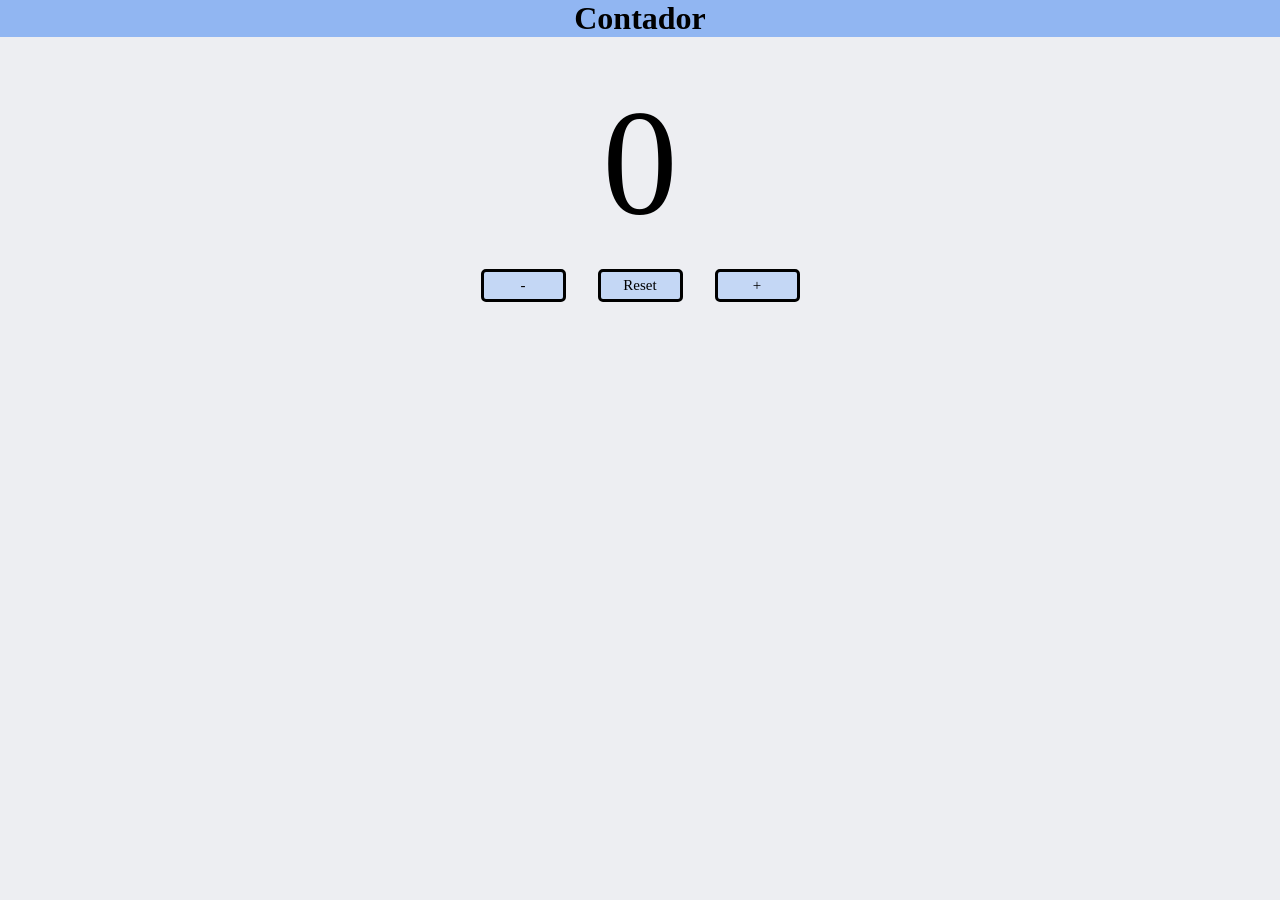
<file: 00-Contador.js/index.html>
<!DOCTYPE html>
<html lang="en">
<head>
    <meta charset="UTF-8">
    <meta name="viewport" content="width=device-width, initial-scale=1.0">
    <title>Contador</title>
    <link rel="stylesheet" href="style.css">
</head>
<body>
    <header class="main_header">
        <h1> Contador </h1>
    </header>
    <div class="contador-container">
        <div class="contador"> <span class="main_number">0</span></div>
        <div class="container-botones">
            <button class="button less-button">-</button>
            <button class="button reset-button">Reset</button>
            <button class="button plus-button">+</button>
        </div>
    </div>
    <script src="script.js"></script>
</body>
</html>
</file>
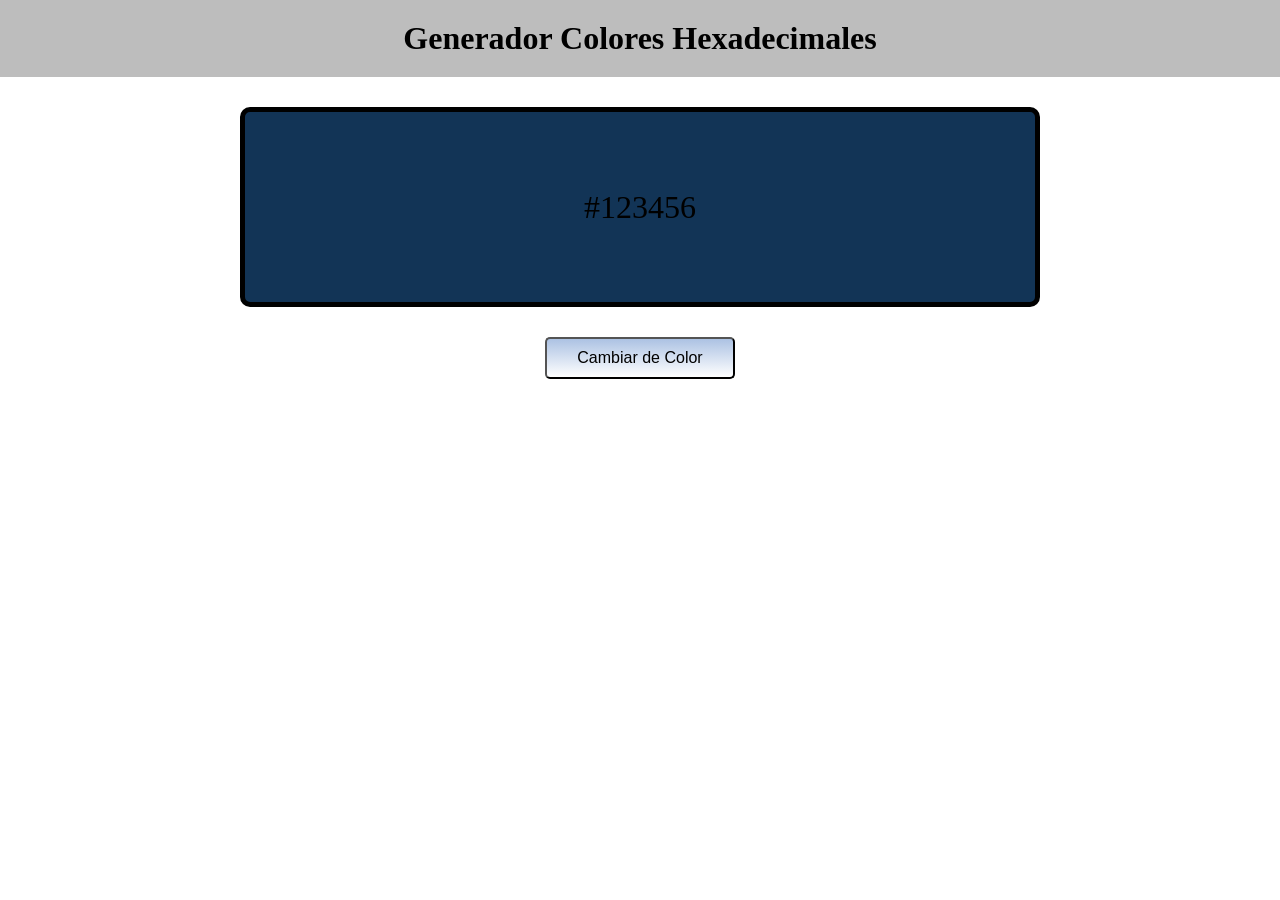
<file: 01-Generador de Colores/index.html>
<!DOCTYPE html>
<html lang="en">
<head>
    <meta charset="UTF-8">
    <meta name="viewport" content="width=device-width, initial-scale=1.0">
    <title>Generador de Colores</title>
    <link rel="stylesheet" href="style.css">
</head>
<body>
    <header class="main_header">
        <h1>Generador Colores Hexadecimales</h1>
    </header>
    <div class="container-color">
        <span class="color-code">#123456</span>
    </div>
    <div class="container-button-change">
        <button class="button-change">Cambiar de Color</button>
    </div>


    <script src="script.js"></script>
</body>
</html>
</file>
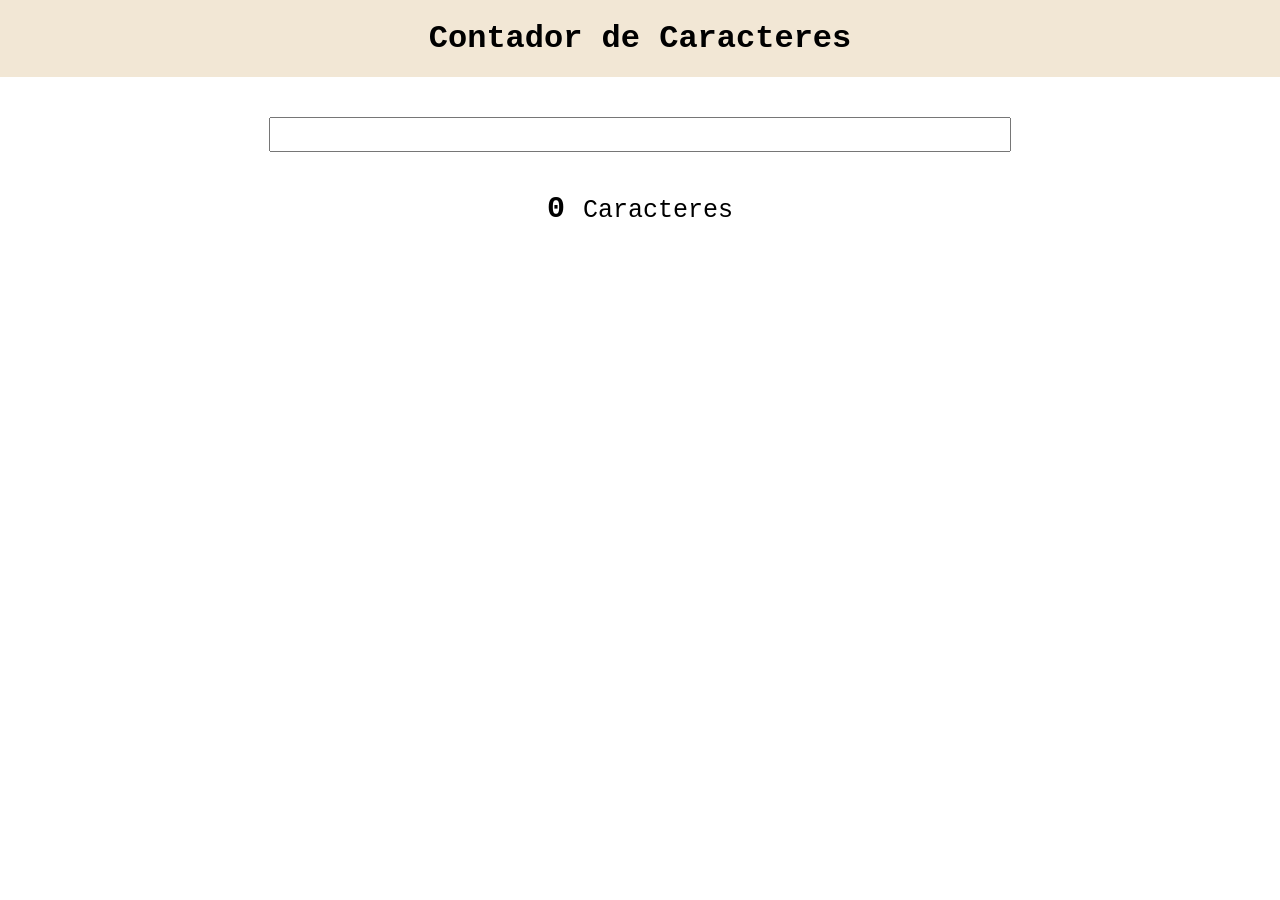
<file: 02-Contador de Caracteres/index.html>
<!DOCTYPE html>
<html lang="en">
<head>
    <meta charset="UTF-8">
    <meta name="viewport" content="width=device-width, initial-scale=1.0">
    <title>Contador Caracteres</title>
    <link rel="stylesheet" href="style.css">
</head>
<body>
    <header class="main_header">
        <h1>Contador de Caracteres</h1>
    </header>
    <div class="container-body">
        <div class="container-input">
            <input class="input" type="text">
        </div>
        <div class="container-conteo">
            <p>   <span class="numero-caracter">0 </span>Caracteres</p> 
        </div>
    </div>


    <script src="script.js"></script>
</body>
</html>
</file>
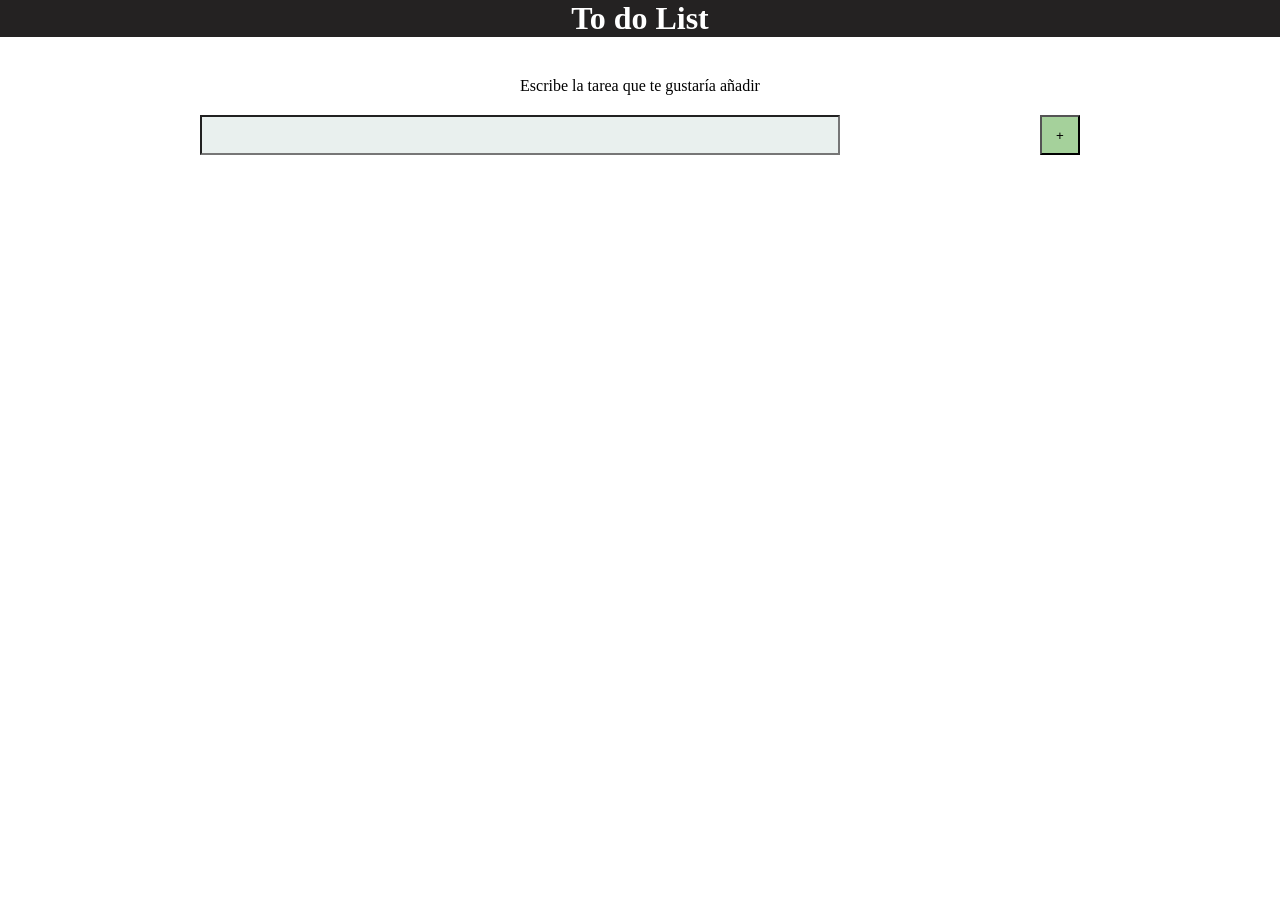
<file: 03-To do List/index.html>
<!DOCTYPE html>
<html lang="en">
<head>
    <meta charset="UTF-8">
    <meta name="viewport" content="width=device-width, initial-scale=1.0">
    <title>To do List</title>
    <link rel="stylesheet" href="style.css">
</head>
<body>
    <header class="main-header">
        <h1>To do List</h1>
    </header>
    <div class="container-body">
        <p class="text">Escribe la tarea que te gustaría añadir</p>
        <div class="container-input">
            <input  class="input" type="text">
            <button class="button-añadir">+</button>
        </div>
        <div class="container-tareas">

        </div>
    </div>
    <script src="script.js"></script>
</body>
</html>
</file>
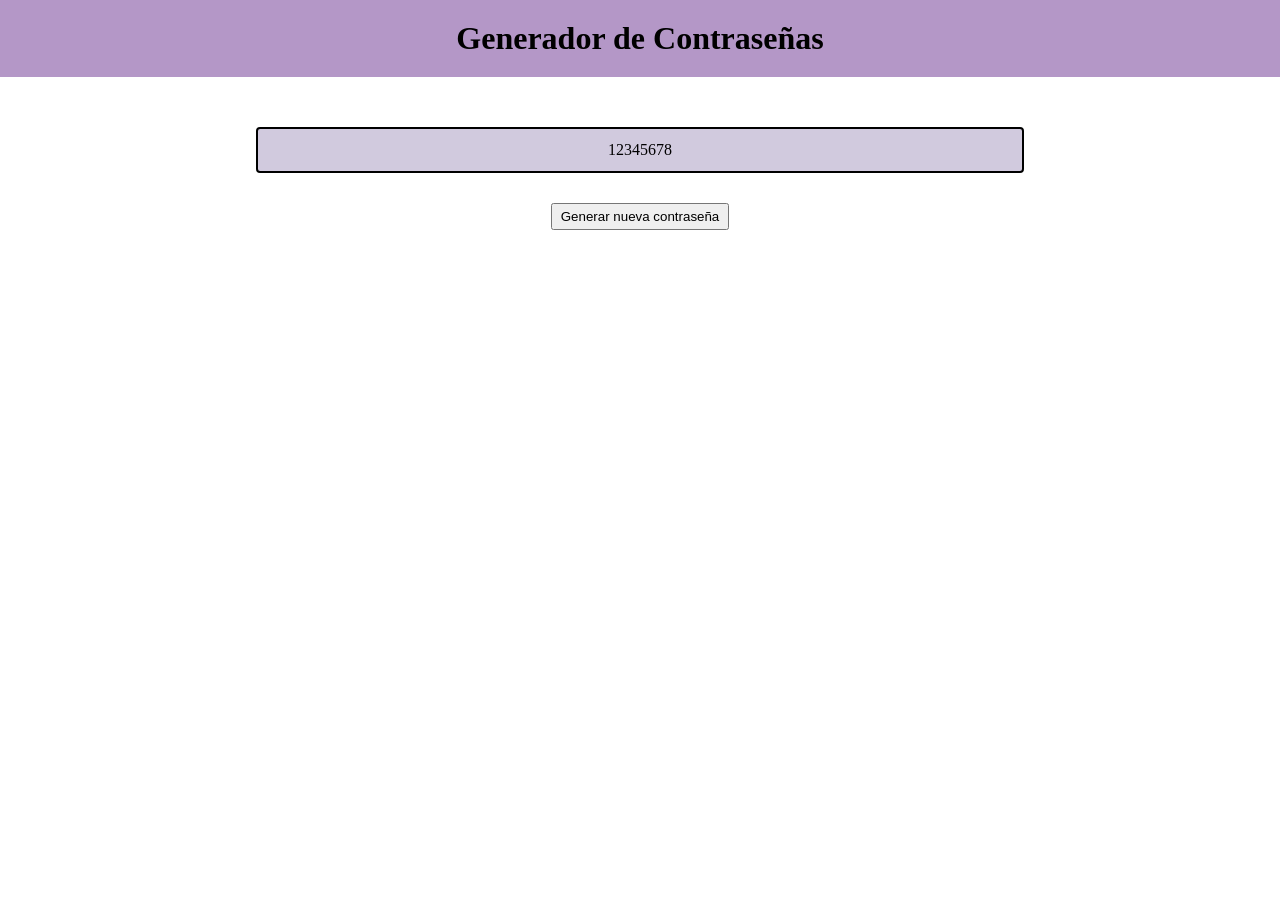
<file: 04-Generados de Contraseñas/index.html>
<!DOCTYPE html>
<html lang="en">
<head>
    <meta charset="UTF-8">
    <meta name="viewport" content="width=device-width, initial-scale=1.0">
    <title>Generador de Contraseñas</title>
    <link rel="stylesheet" href="style.css">
</head>
<body>
    <header class="main-header">
        <h1>Generador de Contraseñas</h1>
    </header>
    <div class="container-body">
        <div class="container-password">
            <p class="password">
                12345678
            </p>
        </div>
        <div class="container-button">
            <button class="button">Generar nueva contraseña</button>
        </div>
    </div>
    <script src="script.js"></script>
</body>
</html>
</file>
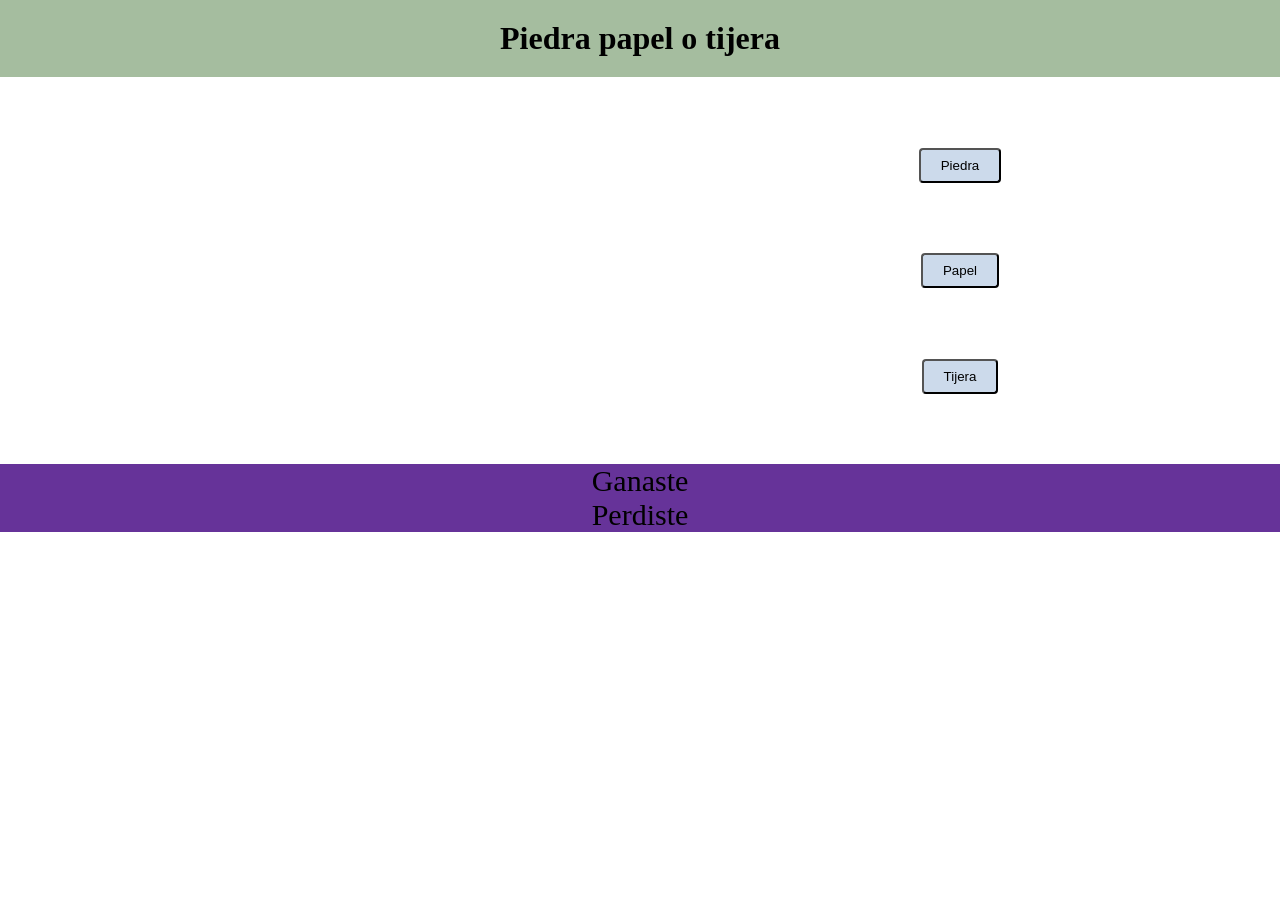
<file: 05-Piedra papel o tijera/index.html>
<!DOCTYPE html>
<html lang="en">
<head>
    <meta charset="UTF-8">
    <meta name="viewport" content="width=device-width, initial-scale=1.0">
    <title>Piedra papel o tijera</title>
    <link rel="stylesheet" href="style.css">
</head>
<body>
    <header class="main-header">
        <h1>Piedra papel o tijera</h1>
    </header>
    <div class="container-game">
        <div class="container-resultado-pc">

        </div>
        <div class="container-buttons">
            <button class="button piedra">Piedra</button>
            <button class="button papel">Papel</button>
            <button class="button tijera">Tijera</button>
        </div>
    </div>
    <div class="container-resultado">
        <p class="ganar">Ganaste</p>
        <p class="perder">Perdiste</p>
    </div>
    <script src="script.js"></script>
</body>
</html>
</file>
<file: 00-Contador.js/style.css>
*{
    box-sizing: border-box;
    padding: 0;
    margin: 0;
    font-family: 'Times New Roman', Times, serif;
}

body{
    display: flex;
    flex-direction: column;
    background-color: #EDEEF2;
}

.main_header{
    display: flex;
    background-color: #91B6F2;
    text-align: center;
    justify-content: center;
}

.contador-container{
    display: flex;
    flex-direction: column;
    align-items: center;
}

.contador{
    margin-top: 40px;
    margin-bottom: 20px;
}

.main_number{
    font-size: 150px;
}

.container-botones{
    display: flex;
    justify-content: space-evenly;
    gap: 32px;
}

.button{
    min-width: 85px;
    min-height: 33px;
    border: 3px solid;
    border-radius: 5px;
    background-color: #C4D7F5;
    font-size: 15px;
}
</file>
<file: 01-Generador de Colores/style.css>
*{
    box-sizing: border-box;
    padding: 0;
    margin: 0;
}
.main_header{
    background-color: #BDBDBD;
    text-align: center;
    padding: 20px;
}

.container-color{
    background-color: #123456;
    display: flex;
    justify-content: center;
    align-items: center;
    margin: auto;
    margin-top: 30px;
    margin-bottom: 30px;
    width: 80%;
    height: 200px;
    border: 5px solid #000;
    border-radius: 10px;
    font-size: 200%;
    max-width: 800px;
}

.container-button-change{
    display: flex;
    justify-content: center;
}

.button-change{
    background-image: linear-gradient(to top, #fff, #ACC2E3);
    min-height: 42px;
    min-width: 190px;
    font-family: 'Gill Sans', 'Gill Sans MT', Calibri, 'Trebuchet MS', sans-serif;
    font-size: 16px;
    border-radius: 5px;
}
</file>
<file: 02-Contador de Caracteres/style.css>
*{
    box-sizing: border-box;
    padding: 0;
    margin: 0;
    font-family: 'Courier New', Courier, monospace;
}

.main_header{
    background-color: #F2E7D5;
    text-align: center;
    padding: 20px;
}

.container-body{
    display: flex;
    flex-direction: column;
}

.container-input{
    display: flex;
    justify-content: center;
    padding: 40px;
}

.input{
    width: 58vw;
    height: 35px;
    padding: 4px;
}

.container-conteo{
    display: flex;
    justify-content: center;
    font-size: 25px;
}

.numero-caracter{
    font-size: 30px;
    font-weight: 900;
}
</file>
<file: 03-To do List/style.css>
*{
    box-sizing: border-box;
    padding: 0;
    margin: 0;
}

.main-header{
    background-color: #242222;
    color: #fff;
    text-align: center;
}

.container-body{
    display: flex;
    flex-direction: column;
}

.text{
    text-align: center;
    margin-top: 40px;
}

.container-input{
    display: flex;
    margin-top: 20px;
    justify-content: space-evenly;
}

.input{
    height: 40px;
    min-width: 50vw;
    font-size: 20px;
    padding: 8px;
    background-color: #E9F0EE;
}

.button-añadir{
    min-width: 40px;
    background-color: #A5D19B;
}
</file>
<file: 04-Generados de Contraseñas/style.css>
*{
    box-sizing: border-box;
    margin: 0;
    padding: 0;
}

.main-header{
    background-color: #B497C7;
    text-align: center;
    padding: 20px;
}

.container-body{
    display: flex;
    flex-direction: column;
    margin-top: 20px;
    text-align: center;
}

.container-password{
    display: flex;
    justify-content: center;
    margin: 30px;
    text-align: center;
}

.password{
    padding: 12px 30px;
    width: 60vw;
    background-color: #D1CADE;
    border: 2px solid;
    border-radius: 4px;
}

.button{
    padding: 4px 8px;
}
</file>
<file: 05-Piedra papel o tijera/style.css>
*{
    box-sizing: border-box;
    padding: 0;
    margin: 0;
}

.main-header{
    text-align: center;
    padding: 20px;
    background-color: #A5BD9F;
}

.container-game{
    display: flex;
}

.container-resultado-pc{
    width: 50vw;
    height: 43vh;
}

.container-buttons{
    display: flex;
    flex-direction: column;
    justify-content: space-evenly;
    align-items: center;

    width: 50%;
}

.button{
    font-family: 'Franklin Gothic Medium', 'Arial Narrow', Arial, sans-serif;
    padding: 8px 20px;
    background-color: #CCDAEB;
    border-radius: 4px;
}

.button:hover{
    background-color: #7F95B0;
}

.container-resultado{
    background-color: rebeccapurple;
    text-align: center;
    font-size: 30px
}
</file>
